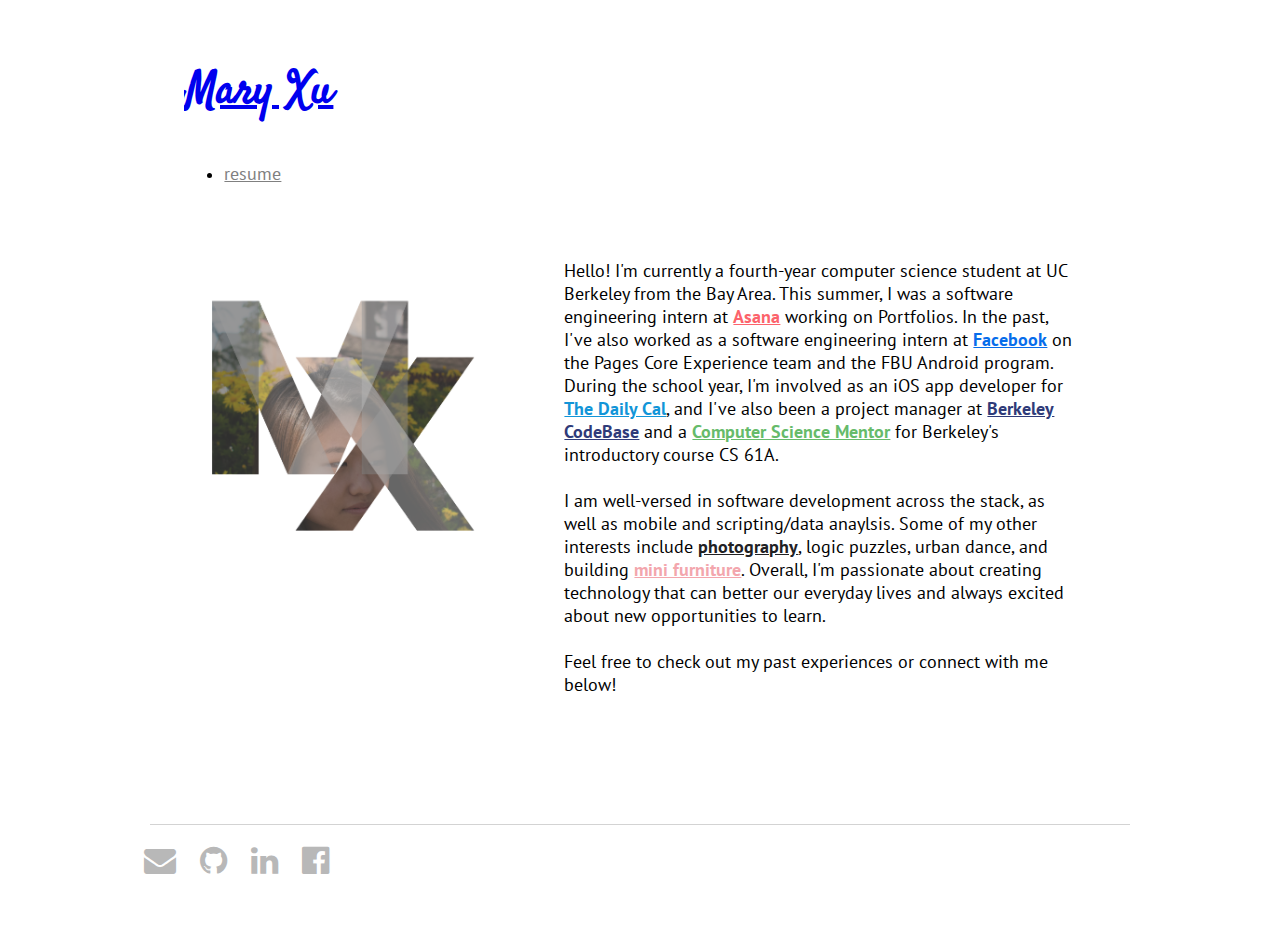
<file: index.html>
<!doctype html>
<html lang="en">
  <head>
    <!-- Required meta tags -->
    <meta charset="utf-8">
    <meta name="viewport" content="width=device-width, initial-scale=1, shrink-to-fit=no">
    <meta name="google-site-verification" content="u1W3vVqXZ-GMAWrmaBgYsEkvVDOejvgJccfcgz9Q0so" />

    <!-- Global site tag (gtag.js) - Google Analytics -->
    <script async src="https://www.googletagmanager.com/gtag/js?id=UA-172489380-1"></script>
    <script>
      window.dataLayer = window.dataLayer || [];
      function gtag(){dataLayer.push(arguments);}
      gtag('js', new Date());

      gtag('config', 'UA-172489380-1');
    </script>

    <!-- Import fonts -->
    <link href="https://fonts.googleapis.com/css?family=PT+Sans" rel="stylesheet">
    <link href="https://fonts.googleapis.com/css2?family=Satisfy&display=swap" rel="stylesheet">

    <!-- Bootstrap CSS -->
    <link rel="stylesheet" href="https://stackpath.bootstrapcdn.com/bootstrap/4.1.1/css/bootstrap.min.css" integrity="sha384-WskhaSGFgHYWDcbwN70/dfYBj47jz9qbsMId/iRN3ewGhXQFZCSftd1LZCfmhktB" crossorigin="anonymous">

    <title>Mary Xu</title>
    <link rel="icon" type="image/png" href="images/icon.png"/>
    <link rel="stylesheet" href="assets/css/styles.css">
    <link rel="stylesheet" href="https://cdnjs.cloudflare.com/ajax/libs/font-awesome/4.7.0/css/font-awesome.min.css">
  </head>
  <body>
    <div class="main-container">
      <div class="container" id="nav-bar">
        <nav class="navbar navbar-expand-lg navbar-light mynav">
          <a class="navbar-brand" href="#">
            <h2 class="my-name">Mary Xu</h2>
          </a>
            <ul class="nav navbar-nav ml-auto nav-tabs" id="myTab" role="tablist">
              <li class="nav-item">
                <a class="nav-link menu-item" id="resume-tab" href="assets/Mary_Xu_Resume.pdf" aria-controls="resume" aria-expanded="false" target="_blank">resume</a>
              </li>
            </ul>
        </nav>
      </div>
      <div id="content" class="tab-content container">
        <div class="tab-pane fade show active" id="about" role="tabpanel" aria-labelledby="about-tab">
          <div class="gen-frame">
            <div class="picture">
              <img class="overlay" src="images/logo.png"/>
              <img class="underlay" src="images/portrait.jpg"/>
            </div>
            <div class="paragraph">
              <p> Hello! I'm currently a fourth-year computer science student at UC Berkeley from the Bay Area. This summer, I was a software engineering intern at <a class="asana" id="link" href="https://www.asana.com/" target="_blank">Asana</a> working on Portfolios. In the past, I've also worked as a software engineering intern at <a class="fb" id="link" href="https://www.facebook.com" target="_blank">Facebook</a> on the Pages Core Experience team and the FBU Android program.
              During the school year, I'm involved as an iOS app developer for <a class="dc" id="link" href="https://www.dailycal.org/" target="_blank">The Daily Cal</a>, and I've also been a project manager at <a class="cb" id="link" href="https://codebase.berkeley.edu/" target="_blank">Berkeley CodeBase</a> and a <a class="csm" id="link" href="https://csmentors.berkeley.edu/#/" target="_blank">Computer Science Mentor</a> for Berkeley's introductory course CS 61A. <br><br>
              I am well-versed in software development across the stack, as well as mobile and scripting/data anaylsis. Some of my other interests include <a class="flickr" id="link" href="https://www.flickr.com/photos/chuub/" target="_blank">photography</a>, logic puzzles, urban dance, and building
              <a class="amazn" id="link" href="https://www.amazon.com/gp/search/ref=as_li_qf_sp_sr_tl?ie=UTF8&tag=rlxu-20&keywords=miniature%20dollhouse&index=aps&camp=1789&creative=9325&linkCode=ur2&linkId=b14706e70e065aa2b962adf7ef57afdc" target="_blank">mini furniture</a>.
              Overall, I'm passionate about creating technology that can better our everyday lives and always excited about new opportunities to learn. <br><br>
              Feel free to check out my past experiences or connect with me below! </p>
            </div>
          </div>
        </div>
      </div>
      <div class="footer container">
        <hr id="divider-line"/>
        <div class = "icon-row d-flex justify-content-center">
          <a class="icon-link" href="mailto:ruili.xu@berkeley.edu" target="_blank">
              <i class="fa fa-envelope hover-opacity mail fa-2x"></i>
          </a>
          <a class="icon-link" href="https://www.github.com/rlxu" target="_blank">
              <i class="fa fa-github hover-opacity git fa-2x"></i>
          </a>
          <a class="icon-link" href="https://www.linkedin.com/in/ruili-xu/" target="_blank">
              <i class="fa fa-linkedin hover-opacity linkedin fa-2x"></i>
          </a>
          <a class="icon-link" href="https://www.facebook.com/maryxu99" target="_blank">
              <i class="fa fa-facebook-official hover-opacity fb fa-2x"></i>
          </a>
        </div>
      </div>
    </div>

    <!-- JavaScript: jQuery, Popper.js, Bootstrap JS -->
    <script src="https://code.jquery.com/jquery-3.3.1.slim.min.js" integrity="sha384-q8i/X+965DzO0rT7abK41JStQIAqVgRVzpbzo5smXKp4YfRvH+8abtTE1Pi6jizo" crossorigin="anonymous"></script>
    <script src="assets/js/scripts.js"></script>
    <script src="https://cdnjs.cloudflare.com/ajax/libs/popper.js/1.14.3/umd/popper.min.js" integrity="sha384-ZMP7rVo3mIykV+2+9J3UJ46jBk0WLaUAdn689aCwoqbBJiSnjAK/l8WvCWPIPm49" crossorigin="anonymous"></script>
    <script src="https://stackpath.bootstrapcdn.com/bootstrap/4.1.1/js/bootstrap.min.js" integrity="sha384-smHYKdLADwkXOn1EmN1qk/HfnUcbVRZyYmZ4qpPea6sjB/pTJ0euyQp0Mk8ck+5T" crossorigin="anonymous"></script>
  </body>
</html>
</file>
<file: assets/css/styles.css>
.main-container {
  max-width: 1100px;
  width: 80%;
  margin: 0 auto;
  margin-top: 50px;
}

#nav-bar {
  width: 100%;
  font-weight: 500;
  overflow: hidden;
  background-color: white;
  margin-left: 50px;
  z-index: 3;
}

.mynav {
  padding-bottom: 0;
  margin-right: 80px;
  font-family: 'PT Sans', sans-serif;
}

.my-name {
  font-family: 'Satisfy', sans-serif;
  font-size: 45px;
  margin-top: 10px;
}

.menu-item {
  font-size: 18px;
  color: grey;
}

.nav-btn {
  height: 45px;
}

.sticky {
  position: sticky;
  top: 0;
  width: 75%;
}

.gen-frame {
  display: inline-block;
  position: relative;
  height: 100%;
  font-family: 'PT Sans', sans-serif;
  padding-top: 20px;
  width: 100%;
  margin: 0 auto;
}

.paragraph {
  position: relative;
  display: inline-block;
  font-size: 18px;
  width: 51%;
  margin: 20px 10px 20px 40px;
}

.picture {
  float: left;
  position: relative;
  display: inline-block;
  width: 350px;
  height: 350px;
  margin: 30px 15px 20px 25px;
}

.underlay {
  position: absolute;
  width: 100%;
}

.overlay {
  position: absolute;
  width: 100%;
  opacity: 1.0;
  transition: opacity 1.2s ease-in-out;
  -moz-transition: opacity 1.2s ease-in-out;
  -webkit-transition: opacity 1.2s ease-in-out;
  z-index: 2;
}

.asana {
  font-weight: bold;
  color: #FC636B;
}

.fb {
  font-weight: bold;
  color: #076DEB;
}

.dc {
  font-weight: bold;
  color: #1295D8;
}

.cb {
  font-weight: bold;
  color: #2F3B79;
}

.csm {
  font-weight: bold;
  color: #66BB6A;
}

.amazn {
  font-weight: bold;
  color: #f3a6ad;
}

.flickr {
  font-weight: bold;
  color: #212124;
}

#link:hover {
  font-weight: bold;
  color: grey;
}

.footer {
  position: relative;
  margin-top: 90px;
  height: 100px;
  line-height: 50px;
}

#divider-line {
  display: block;
  height: 1px;
  border: 0;
  border-top: 1px solid #d3d3d3;
  margin: 0px 16px 0px 16px;
}

.icon-row {
  margin-top: 16px;
  display: inline-block;
}

.icon-link {
  text-decoration: none;
}

.icon-link:hover {
  text-decoration: none;
}

.hover-opacity {
  color: #b8b8b8;
  margin-right: 10px;
  margin-left: 10px;
}

.mail:hover {
  color: #c71610;
}

.git:hover {
  color: black;
}

.linkedin:hover {
  color: #0077b5;
}

.fb:hover {
  color: #076DEB;
}

@media screen and (max-width: 1160px) {
  .paragraph {
    font-size: 18px;
    width: 80%;
  }
  .picture {
    position: relative;
    display: inline-block;
    width: 300px;
    height: 300px;
    left: 25%;
  }
}

@media screen and (max-width: 800px) {
  .my-name {
    font-size: 36px;
  }
  .main-container {
    max-width: 1200px;
    width: 90%;
    margin: 0 auto;
    margin-top: 25px;
  }
  .paragraph {
    font-size: 18px;
    width: 90%;
  }
  .picture {
    position: relative;
    display: inline-block;
    width: 250px;
    height: 250px;
    left: 25%;
  }
}

@media screen and (max-width: 480px) {
  #nav-bar {
    margin-left: 5px;
  }
  .mynav {
    margin-right: 10px;
  }
  .my-name {
    font-size: 30px;
  }
  .paragraph {
    font-size: 16px;
    width: 100%;
    margin-left: 0;
  }
  .picture {
    position: relative;
    display: inline-block;
    width: 180px;
    height: 180px;
    left: 12%;
  }
  .footer {
    position: relative;
    margin-top: 40px;
    height: 100px;
    line-height: 50px;
  }
}

.overlay:hover {
  opacity: 0.1;
  -webkit-mask: radial-gradient(circle at center, rgba(0, 0, 0, 0.5) 0%, #fff 60%);
  mask: radial-gradient(circle at center, rgba(0, 0, 0, 0.5) 0%, #fff 60%);
  transition: opacity 1.3s ease-in-out;
  -moz-transition: opacity 1.3s ease-in-out;
  -webkit-transition: opacity 1.3s ease-in-out;
}​
</file>
